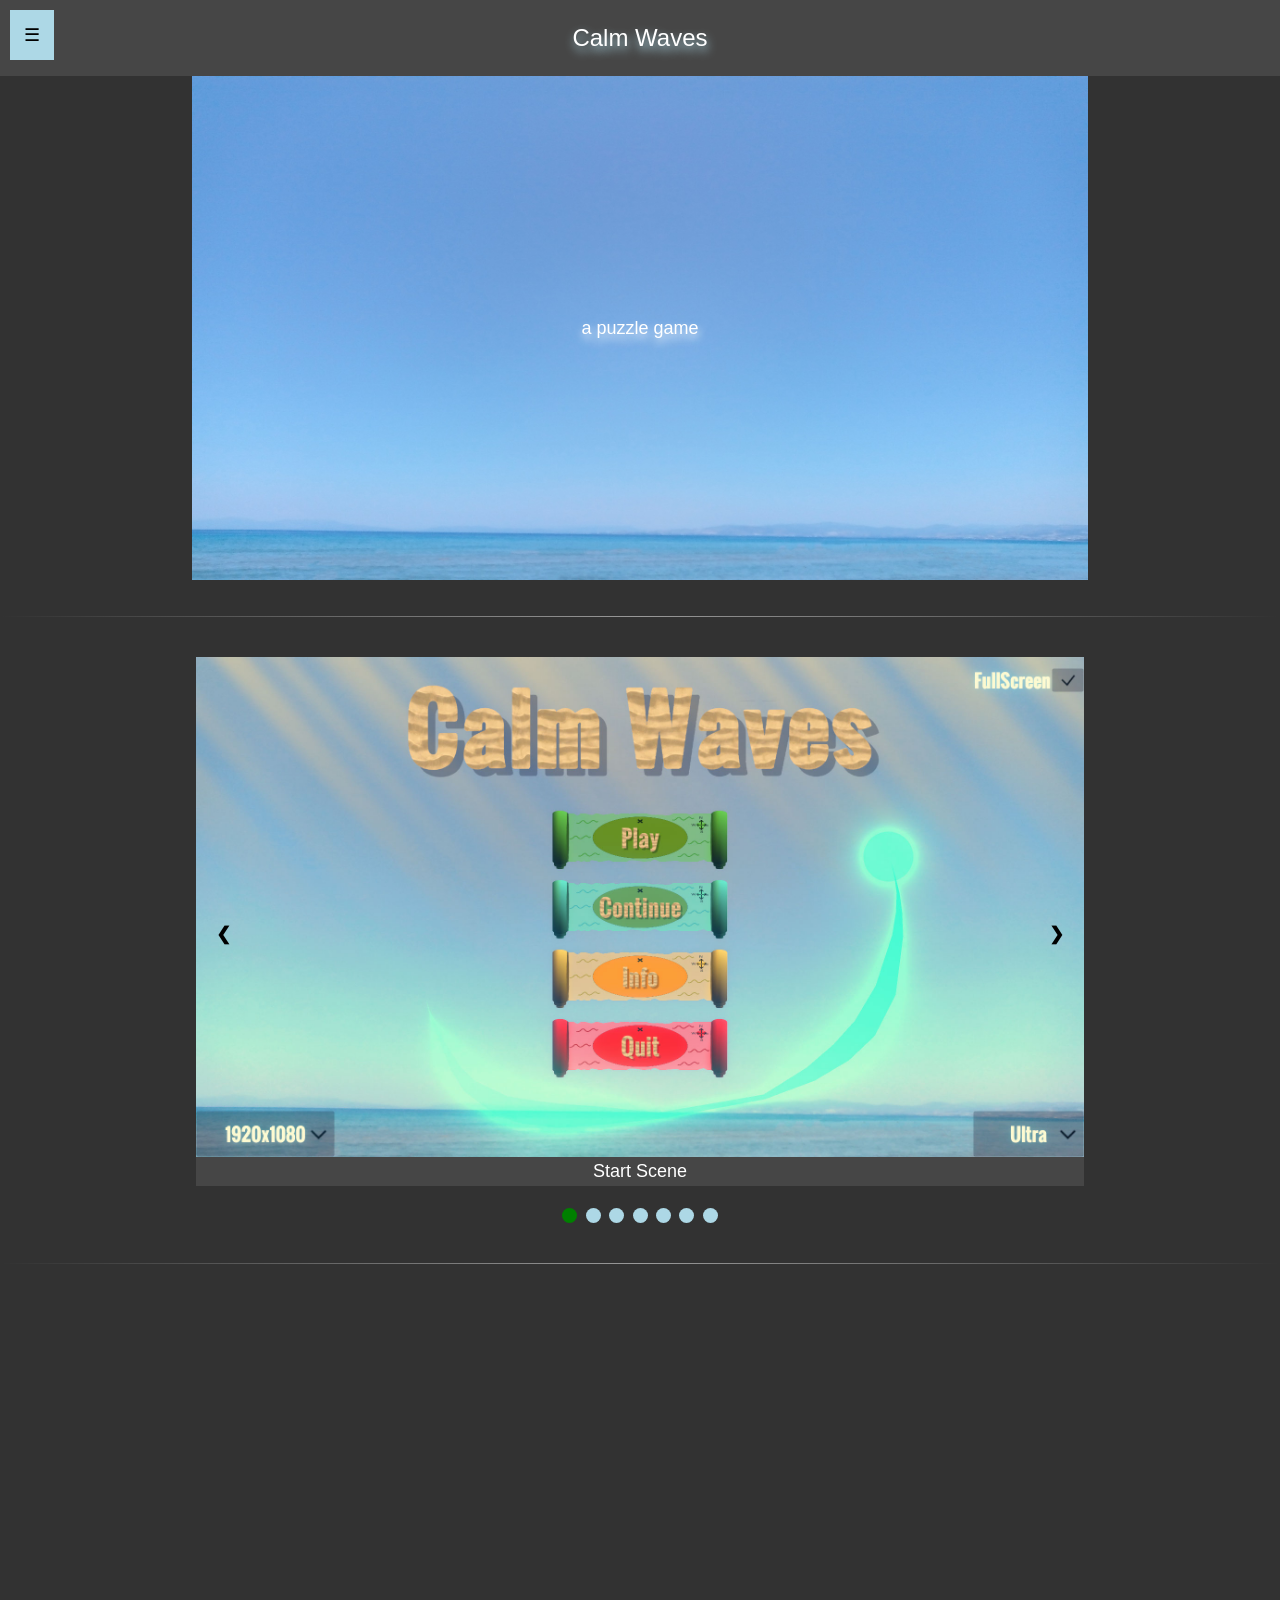
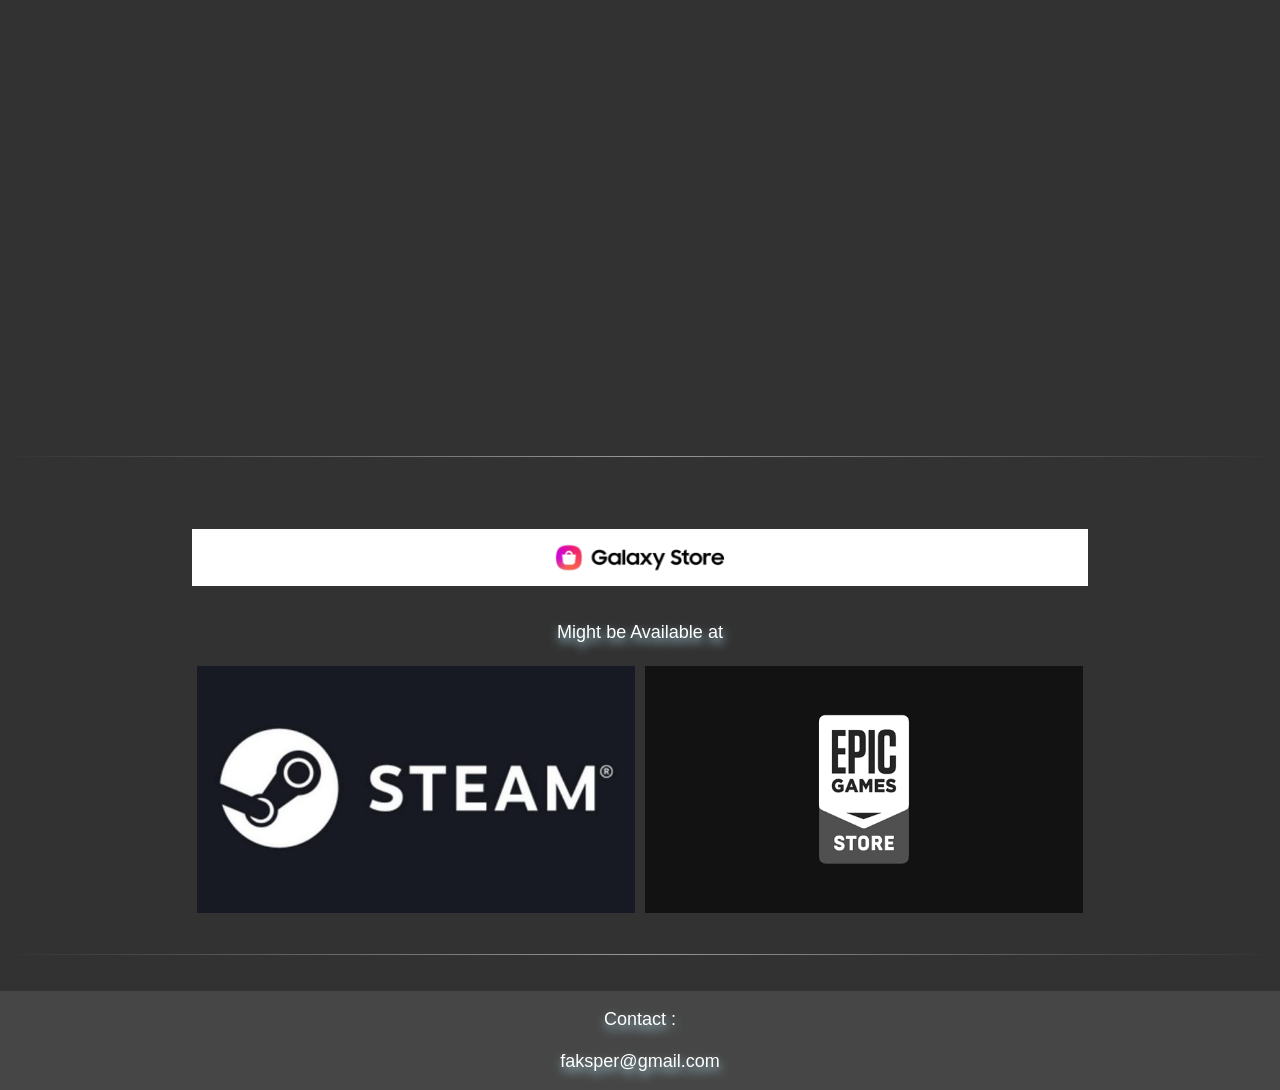
<file: index.html>
<!DOCTYPE html>
<html lang="en">
<head>
<meta name="viewport" content="width=device-width, initial-scale=1">
<title>Calm Waves</title>
	<style>
	* {box-sizing: border-box; margin:0;}
	body {font-family: georgia, sans-serif;  background-color:rgba(50,50,50,1); }
	.mySlides {display: none}
	img {vertical-align: middle;}
	.header {text-align:center; background-color:rgb(70,70,70);padding:24px;
	color:white;text-shadow:1px 5px 10px lightblue;font-size:24px;}
	

	.dropbtn {background-color: lightblue;padding: 14px;font-size: 18px; margin:10px 0 0 10px;
	 border: none;cursor: pointer; color:black;}

	.dropdown {position: fixed; display:inline-block;top:0;left:0; z-index:1; }

	.dropdown-content {display:none;min-width: 100px;left:0;}

	.dropdown-content a {background-color:#111;color: white;padding:36px 18px;
	text-decoration: none;display: block;}

	.dropdown-content a:hover {background-color: lightblue;color:black; left:0;}

	.dropdown:hover .dropdown-content {display: inline;}


	.container { position:relative; text-align:center; color: white;   height:50%; 
	width:70%; margin:auto;}
	.centered { position:absolute; top:50%; left:50%; transform:translate(-50%, -50%);
	text-shadow: 1px 5px 10px white; font-size:18px;}
	
	hr {border: 0;height: 1px;
    background-image:linear-gradient(to right, rgba(255, 255, 255, 0), rgba(255, 255, 255, 0.5), rgba(255, 255, 255, 0)); }
	
	
	figure { padding: 4px; margin: auto; }
	
	figcaption {background-color:rgb(70,70,70); color:white; padding:4px; text-align:center; font-size:18px;}

	
	/* Slideshow container */
	.slideshow-container {width:70%;position: relative;margin: auto;}

	/* Next & previous buttons */
	.prev, .next {cursor: pointer;position: absolute;top: 50%;width: auto;
	padding: 24px;margin-top: -22px;color: black;font-weight: bold;font-size: 18px;transition: 0.6s ease;
	border-radius: 0 4px 4px 0;user-select: none;}

	/* Position the "next button" to the right */
	.next {right: 0;border-radius: 3px 0 0 3px;}


	/* The dots/bullets/indicators */
	.dot {cursor: pointer;height: 15px;width: 15px;margin: 0 2px;background-color: lightblue;
	border-radius: 50%;display: inline-block;transition: background-color 0.6s ease;}

	.active, .dot:hover {background-color: green;}

	/* Fading animation */
	.fade {-webkit-animation-name: fade;-webkit-animation-duration: 1.5s;
	animation-name: fade;animation-duration: 1.5s;}

	@-webkit-keyframes fade {from {opacity: .4} to {opacity: 1}}

	@keyframes fade {from {opacity: .4} to {opacity: 1}}

	/* On smaller screens, decrease text size */
	@media only screen and (max-width: 300px) {.prev, .next, {font-size: 11px}}
	
	.youtube {position:relative; width: 70%; overflow: hidden; margin:auto;
	padding-top: 56.25%; /* 16:9 Aspect Ratio */}

	.responsive-iframe {position: absolute;top: 0;left: 0;bottom: 0;
	right: 0;width: 100%;height: 100%;border: none;}
	
	.column { float: left; width: 50%; padding: 5px; }
	
	.row { width:70%;margin:auto;}

	/* Clearfix (clear floats) */
	.row::after { content: ""; clear: both; display: table; }
	
	#yes { text-align:center;text-shadow:1px 5px 10px lightblue;
	color:white; font-size:18px;}
	
	#might { text-align:center;text-shadow:1px 5px 10px lightblue;
	color:white; font-size:18px;}
	
	.footer{ text-align:center; background-color:rgb(70,70,70); position:absolute; width:100%; padding:18px;
	color:white;text-shadow:1px 5px 10px lightblue;font-size:18px;}
	
	</style>
</head>
<body>

<header>
<div class="header">
<p>Calm Waves</p>
</div>
</header>


<div class="dropdown">
  <button class="dropbtn">&#9776;</button>
  <div class="dropdown-content">
  <a href="#home">Home</a>
  <a href="#photo">Photo</a>
  <a href="#video">Video</a>
  <a href="#buy">Buy</a>
  </div>
</div>



<div class="container" id="home">
  <img src="images/ocean.jpg" alt="ocean" style="width:100%;">
  <div class="centered">a puzzle game</div>
</div>


<br>
<br>
<hr>
<br>
<br>


<div class="slideshow-container" id="photo">

<div class="mySlides fade">
  <figure>
  <img src="images/1.jpg" style="width:100%">
  <figcaption>Start Scene</figcaption>
  </figure>
</div>

<div class="mySlides fade">
  <figure>
  <img src="images/2.jpg" style="width:100%">
  <figcaption>Difficulties</figcaption>
  </figure>
</div>

<div class="mySlides fade">
  <figure>
  <img src="images/3.jpg" style="width:100%">
  <figcaption>How to Play</figcaption>
  </figure>
</div>

<div class="mySlides fade">
  <figure>
  <img src="images/4.jpg" style="width:100%">
  <figcaption>Day Mode</figcaption>
  </figure>
</div>

<div class="mySlides fade">
  <figure>
  <img src="images/5.jpg" style="width:100%">
  <figcaption>Night Mode</figcaption>
  </figure>
</div>

<div class="mySlides fade">
  <figure>
  <img src="images/6.jpg" style="width:100%">
  <figcaption>Save and Continue</figcaption>
  </figure>
</div>

<div class="mySlides fade">
  <figure>
  <img src="images/7.jpg" style="width:100%">
  <figcaption>Win Scene</figcaption>
  </figure>
</div>

<a class="prev" onclick="plusSlides(-1)">&#10094;</a>
<a class="next" onclick="plusSlides(1)">&#10095;</a>

</div>
<br>

<div style="text-align:center">
  <span class="dot" onclick="currentSlide(1)"></span> 
  <span class="dot" onclick="currentSlide(2)"></span> 
  <span class="dot" onclick="currentSlide(3)"></span>
  <span class="dot" onclick="currentSlide(4)"></span>
  <span class="dot" onclick="currentSlide(5)"></span>
  <span class="dot" onclick="currentSlide(6)"></span>
  <span class="dot" onclick="currentSlide(7)"></span>
</div>
<br>
<br>
<hr>
<br>
<br>

<div class="youtube" id="video"> 
  <iframe class="responsive-iframe" src="https://www.youtube.com/embed/tSpRt4AMzgw"></iframe>
</div>

<br>
<br>
<hr>
<br>
<br>


<div class="row" id="buy">
<br>
<br>
<div>
<img src="images/samsung.png" alt="samsung" style="width:100%;">
</div>
<br>
<br>
<p id="might">Might be Available at</p>
<br>
  <div class="column">
    <img src="images/steam.jpg" alt="steam" style="width:100%">
  </div>
  <div class="column">
    <img src="images/epic.png" alt="epic" style="width:100%">
  </div>
</div>

<br>
<br>
<hr>
<br>
<br>

 <footer>
 <div class="footer">
  <p>Contact : </p>
  <br>
  <p>faksper@gmail.com</p>
  </div>
</footer> 
<br>
<br>

<script>

var slideIndex = 1;
showSlides(slideIndex);

function plusSlides(n) {
  showSlides(slideIndex += n);
}

function currentSlide(n) {
  showSlides(slideIndex = n);
}

function showSlides(n) {
  var i;
  var slides = document.getElementsByClassName("mySlides");
  var dots = document.getElementsByClassName("dot");
  if (n > slides.length) {slideIndex = 1}    
  if (n < 1) {slideIndex = slides.length}
  for (i = 0; i < slides.length; i++) {
      slides[i].style.display = "none";  
  }
  for (i = 0; i < dots.length; i++) {
      dots[i].className = dots[i].className.replace(" active", "");
  }
  slides[slideIndex-1].style.display = "block";  
  dots[slideIndex-1].className += " active";
}
</script>

</body>
</html>
</file>
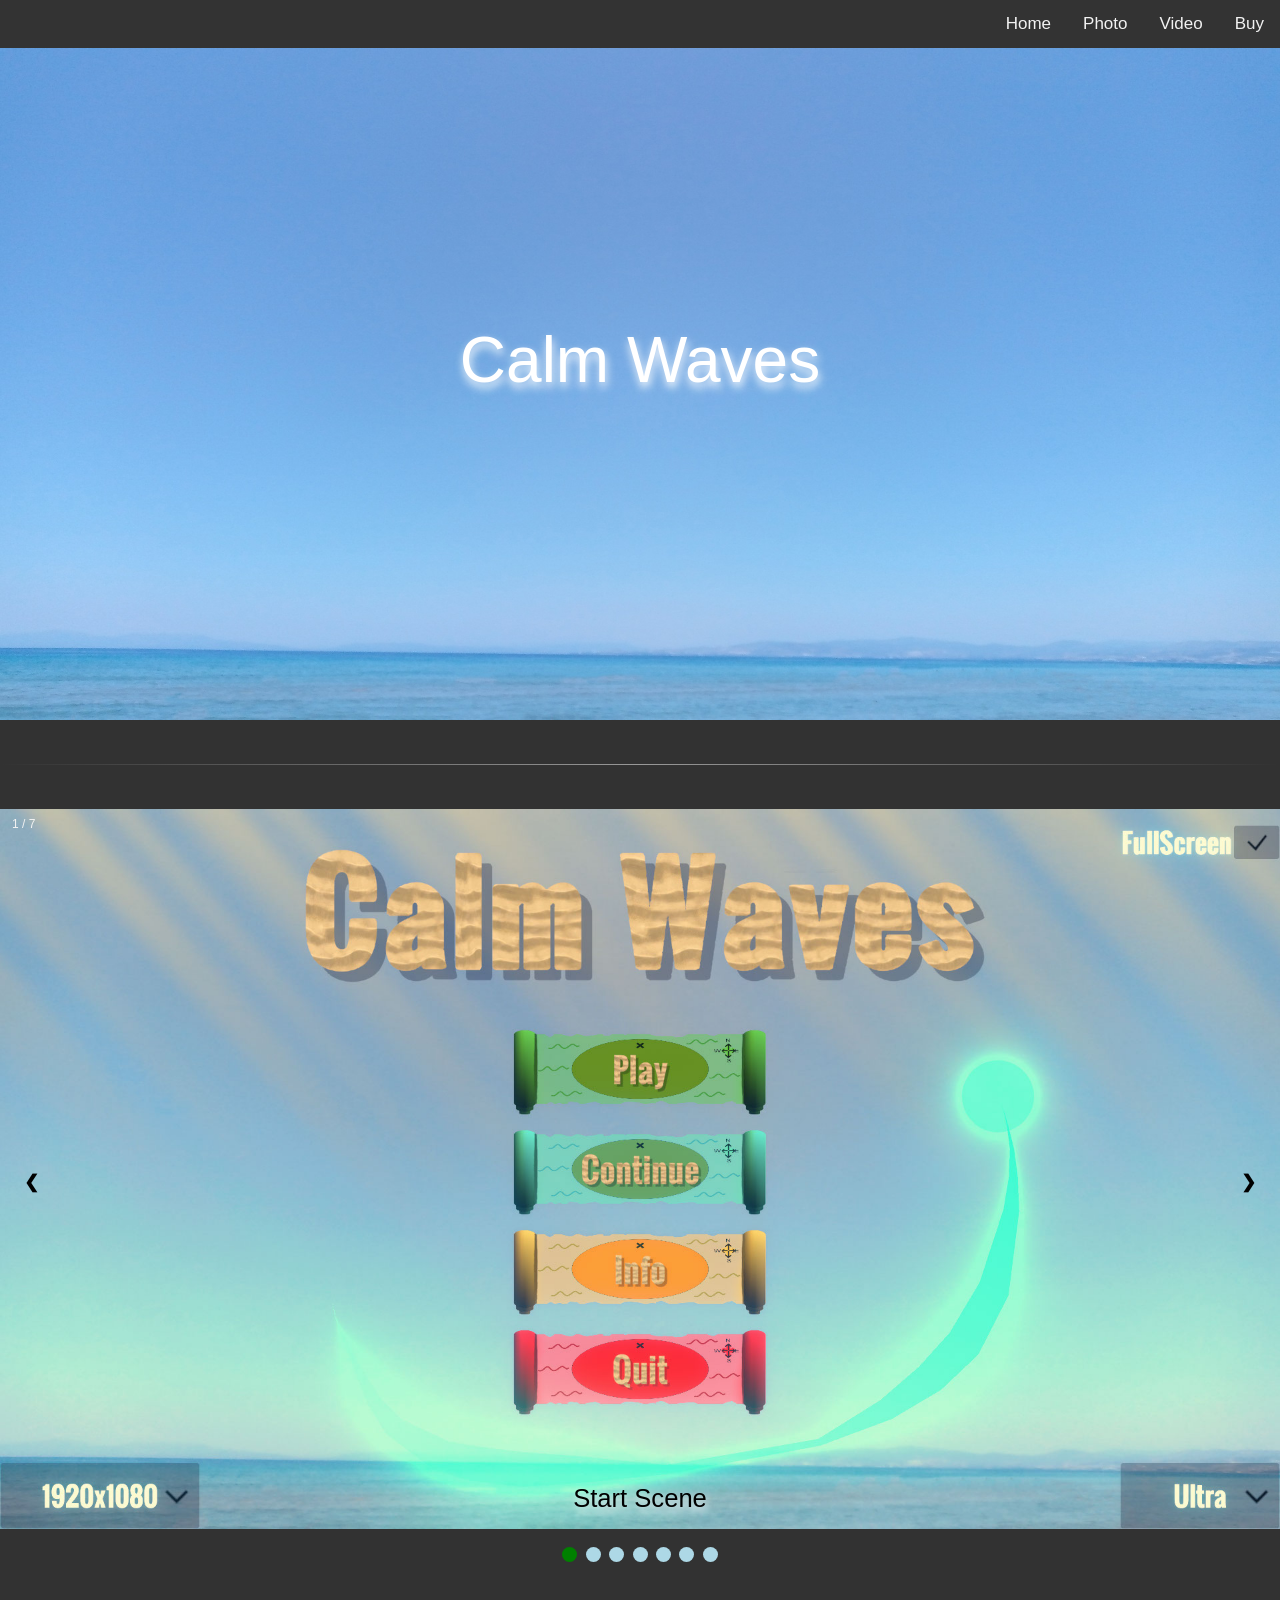
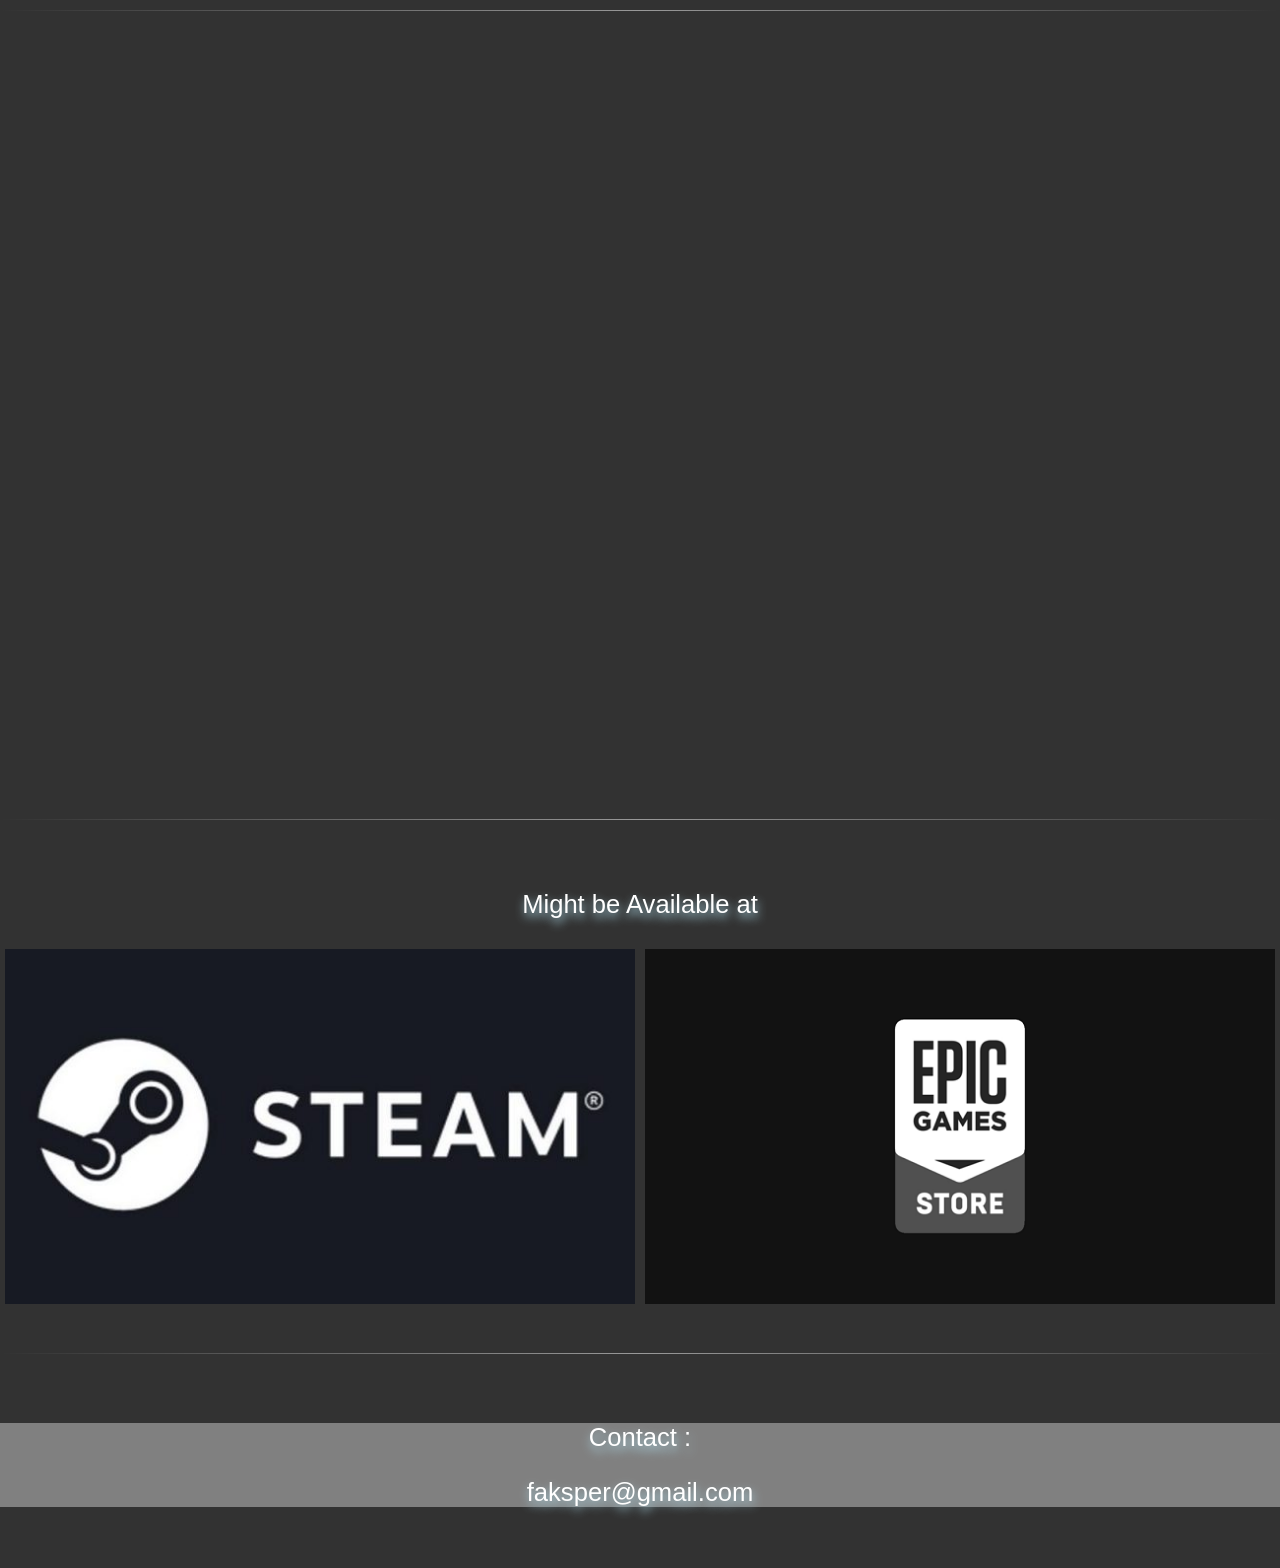
<file: ocean.html>
<!DOCTYPE html>
<html>
<head>
<meta name="viewport" content="width=device-width, initial-scale=1">

	<style>
	* {box-sizing: border-box}
	body {font-family: georgia, sans-serif; margin:0; background-color:rgba(50,50,50,1);}
	.mySlides {display: none}
	img {vertical-align: middle;}
	
	/* topnav */
	.topnav { position:fixed; z-index:1; width:100%; overflow: hidden;background-color: #333;}

	.topnav a {float:right; display:block; color:#f2f2f2; text-align:center; 
	padding: 14px 16px; text-decoration:none; font-size:17px;}

	.topnav a:hover {background-color:#ddd; color:black; }
	
	
	.container { position:relative; text-align:center; color: white;   height:50%; }
	.centered { position:absolute; top:50%; left:50%; transform:translate(-50%, -50%);
	text-shadow: 1px 5px 10px white; font-size:5vw;}
	
	hr {border: 0;height: 1px;
    background-image:linear-gradient(to right, rgba(255, 255, 255, 0), rgba(255, 255, 255, 0.5), rgba(255, 255, 255, 0)); }

	
	/* Slideshow container */
	.slideshow-container {width:100%;position: relative;margin: auto;}

	/* Next & previous buttons */
	.prev, .next {cursor: pointer;position: absolute;top: 50%;width: auto;
	padding: 24px;margin-top: -22px;color: black;font-weight: bold;font-size: 18px;transition: 0.6s ease;
	border-radius: 0 4px 4px 0;user-select: none;}

	/* Position the "next button" to the right */
	.next {right: 0;border-radius: 3px 0 0 3px;}

	/* On hover, add a black background color with a little bit see-through */
	.prev:hover, .next:hover {background-color: rgba(0,0,0,0.8); color:white;}

	/* Caption text */
	.text {color: black;font-size: 2vw;padding: 8px 12px;text-shadow:1px 5px 10px white;
	position: absolute;bottom: 8px;width: 100%;text-align: center;}

	/* Number text (1/3 etc) */
	.numbertext {color: #f2f2f2;font-size: 12px;
	padding: 8px 12px;position: absolute;top: 0;}

	/* The dots/bullets/indicators */
	.dot {cursor: pointer;height: 15px;width: 15px;margin: 0 2px;background-color: lightblue;
	border-radius: 50%;display: inline-block;transition: background-color 0.6s ease;}

	.active, .dot:hover {background-color: green;}

	/* Fading animation */
	.fade {-webkit-animation-name: fade;-webkit-animation-duration: 1.5s;
	animation-name: fade;animation-duration: 1.5s;}

	@-webkit-keyframes fade {from {opacity: .4} to {opacity: 1}}

	@keyframes fade {from {opacity: .4} to {opacity: 1}}

	/* On smaller screens, decrease text size */
	@media only screen and (max-width: 300px) {.prev, .next,.text {font-size: 11px}}
	
	.youtube {position:relative; width: 100%; overflow: hidden; margin:auto;
	padding-top: 56.25%; /* 16:9 Aspect Ratio */}

	.responsive-iframe {position: absolute;top: 0;left: 0;bottom: 0;
	right: 0;width: 100%;height: 100%;border: none;}
	
	.column { float: left; width: 50%; padding: 5px; }

	/* Clearfix (clear floats) */
	.row::after { content: ""; clear: both; display: table; }

	#might { text-align:center;text-shadow:1px 5px 10px lightblue;
	color:white; font-size:2vw;}
	
	.footer{ text-align:center; background-color:gray;
	color:white;text-shadow:1px 5px 10px lightblue;font-size:2vw;}
	</style>
</head>
<body>


<div class="topnav" id="myTopnav">
  <a href="#buy">Buy</a>
  <a href="#video">Video</a>
  <a href="#photo">Photo</a>
  <a href="#home">Home</a>
</div>


<div class="container" id="home">
  <img src="images/ocean.jpg" alt="ocean" style="width:100%;">
  <div class="centered">Calm Waves</div>
</div>


<br>
<br>
<hr>
<br>
<br>


<div class="slideshow-container" id="photo">

<div class="mySlides fade">
  <div class="numbertext">1 / 7</div>
  <img src="images/1.jpg" style="width:100%">
  <div class="text">Start Scene</div>
</div>

<div class="mySlides fade">
  <div class="numbertext">2 / 7</div>
  <img src="images/2.jpg" style="width:100%">
  <div class="text">4 Different Game Mode</div>
</div>

<div class="mySlides fade">
  <div class="numbertext">3 / 7</div>
  <img src="images/3.jpg" style="width:100%">
  <div class="text">How to Play Information</div>
</div>

<div class="mySlides fade">
  <div class="numbertext">4 / 7</div>
  <img src="images/4.jpg" style="width:100%">
  <div class="text">Day Mode</div>
</div>

<div class="mySlides fade">
  <div class="numbertext">5 / 7</div>
  <img src="images/5.jpg" style="width:100%">
  <div class="text">Night Mode</div>
</div>

<div class="mySlides fade">
  <div class="numbertext">6 / 7</div>
  <img src="images/6.jpg" style="width:100%">
  <div class="text">Save and Continue Anytime</div>
</div>

<div class="mySlides fade">
  <div class="numbertext">7 / 7</div>
  <img src="images/7.jpg" style="width:100%">
  <div class="text">Win Scene</div>
</div>

<a class="prev" onclick="plusSlides(-1)">&#10094;</a>
<a class="next" onclick="plusSlides(1)">&#10095;</a>

</div>
<br>

<div style="text-align:center">
  <span class="dot" onclick="currentSlide(1)"></span> 
  <span class="dot" onclick="currentSlide(2)"></span> 
  <span class="dot" onclick="currentSlide(3)"></span>
  <span class="dot" onclick="currentSlide(4)"></span>
  <span class="dot" onclick="currentSlide(5)"></span>
  <span class="dot" onclick="currentSlide(6)"></span>
  <span class="dot" onclick="currentSlide(7)"></span>
</div>
<br>
<br>
<hr>
<br>
<br>

<div class="youtube" id="video"> 
  <iframe class="responsive-iframe" src="https://www.youtube.com/embed/tSpRt4AMzgw"></iframe>
</div>

<br>
<br>
<hr>
<br>
<br>

<p id="might">Might be Available at</p>
<div class="row" id="buy">
  <div class="column">
    <img src="images/steam.jpg" alt="steam" style="width:100%">
  </div>
  <div class="column">
    <img src="images/epic.png" alt="epic" style="width:100%">
  </div>
</div>

<br>
<br>
<hr>
<br>
<br>

 <footer>
 <div class="footer">
  <p>Contact : </p>
  <p>faksper@gmail.com</p>
  </div>
</footer> 
<br>
<br>

<script>

var slideIndex = 1;
showSlides(slideIndex);

function plusSlides(n) {
  showSlides(slideIndex += n);
}

function currentSlide(n) {
  showSlides(slideIndex = n);
}

function showSlides(n) {
  var i;
  var slides = document.getElementsByClassName("mySlides");
  var dots = document.getElementsByClassName("dot");
  if (n > slides.length) {slideIndex = 1}    
  if (n < 1) {slideIndex = slides.length}
  for (i = 0; i < slides.length; i++) {
      slides[i].style.display = "none";  
  }
  for (i = 0; i < dots.length; i++) {
      dots[i].className = dots[i].className.replace(" active", "");
  }
  slides[slideIndex-1].style.display = "block";  
  dots[slideIndex-1].className += " active";
}
</script>

</body>
</html>
</file>
